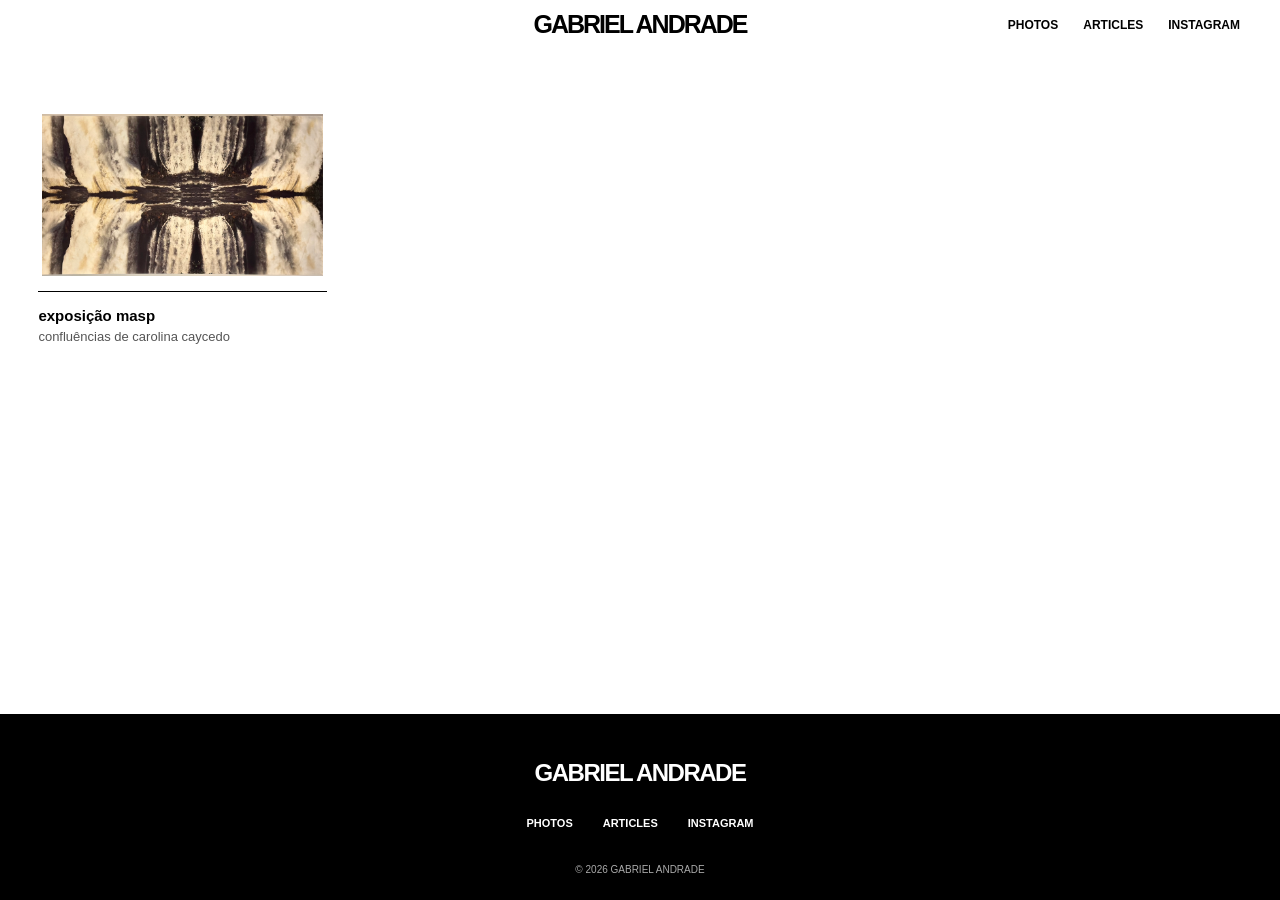
<file: articles.html>
<!DOCTYPE html>
<html lang="pt-br">
<head>
    <meta charset="UTF-8">
    <meta name="viewport" content="width=device-width, initial-scale=1.0">
    <link rel="icon" type="image/jpg" href="img/favicon.jpg">
    <title>Articles | Gabriel Andrade</title>
    <link rel="stylesheet" href="css/articles.css">
</head>

<body>

<nav class="articles-nav">

    <button class="mobile-menu-toggle" aria-label="Abrir menu">
        <span></span>
        <span></span>
    </button>

    <a href="index.html" class="logo">GABRIEL ANDRADE</a>

    <ul class="nav-links">
        <a href="photos.html">PHOTOS</a>
        <a href="articles.html">ARTICLES</a>
        <a href="https://www.instagram.com/gabrieldrde/" target="_blank" rel="noopener noreferrer">INSTAGRAM</a>
    </ul>

</nav>

<div class="mobile-menu-overlay">

    <button class="mobile-menu-close" aria-label="Fechar menu">
        <span></span>
        <span></span>
    </button>

    <div class="mobile-menu-options">
        <a href="photos.html">PHOTOS</a>
        <a href="articles.html">ARTICLES</a>
        <a href="https://www.instagram.com/gabrieldrde/" target="_blank" rel="noopener noreferrer">INSTAGRAM</a>
    </div>

</div>

<main class="articles-container">

    <section class="articles-grid">

<a href="article.html" class="article-card">

    <img src="img/capa-01.jpg" alt="Capa do artigo 1">

    <div class="article-info">
        <hr>
        <h2>exposição masp</h2>
        <p>confluências de carolina caycedo</p>
     </div>

 </a>

    </section>

</main>

<script>
const menuButton = document.querySelector(".mobile-menu-toggle");
const menuOverlay = document.querySelector(".mobile-menu-overlay");
const closeButton = document.querySelector(".mobile-menu-close");

menuButton.addEventListener("click", () => {
    menuOverlay.classList.add("open");
});

closeButton.addEventListener("click", () => {
    menuOverlay.classList.remove("open");
});

document.addEventListener("keydown", (event) => {
    if (event.key === "Escape") {
        menuOverlay.classList.remove("open");
    }
});
</script>

</script>

<footer class="site-footer">
    <h2>GABRIEL ANDRADE</h2>

    <div class="footer-links">
        <a href="photos.html">PHOTOS</a>
        <a href="articles.html">ARTICLES</a>
        <a href="https://www.instagram.com/gabrieldrde/" target="_blank" rel="noopener noreferrer">INSTAGRAM</a>
    </div>

    <p>© 2026 GABRIEL ANDRADE</p>
</footer>

</body>
</html>

</body>
</html>
</file>
<file: css/articles.css>
* {
    margin: 0;
    padding: 0;
    box-sizing: border-box;
    text-decoration: none;
}

html, body {
    min-height: 100%;
}

body {
    min-height: 100vh;
    display: flex;
    flex-direction: column;
}

/* CABEÇALHO */

.articles-nav {
    display: flex;
    justify-content: center;
    align-items: center;
    position: relative;
    width: 100%;
    padding: 10px 40px;
    z-index: 11;
}

.articles-nav .logo {
    font-family: Arial, Helvetica, sans-serif;
    font-size: 25px;
    font-weight: bold;
    letter-spacing: -2px;
    color: black;
    white-space: nowrap;
}

.articles-nav ul {
    position: absolute;
    right: 40px;
    top: 50%;
    transform: translateY(-50%);
    list-style: none;
    display: flex;
    gap: 25px;
    align-items: center;
}

.articles-nav ul a {
    color: black;
    font-size: 12px;
    font-weight: bold;
    font-family: Arial, Helvetica, sans-serif;
    position: relative;
}

/* ARTIGOS */

.articles-container {
    width: 94%;
    max-width: 1600px;
    margin: 65px auto;
    flex: 1;
}

.articles-grid {
    display: grid;
    grid-template-columns: repeat(3, 1fr);
    gap: 45px 25px;
}

.article-card {
    width: 75%;
}

.article-card {
    display: block;
    color: black;
}

.article-card img {
    display: block;
    width: 100%;
    aspect-ratio: 16 / 9;
    object-fit: contain;
    background: none;
    border: none;
    border-radius: 0;
}

.article-card h2 {
    font-family: Arial, Helvetica, sans-serif;
    font-size: 15px;
    font-weight: bold;
    margin-top: 13px;
    color: black;
}

/* MENU MOBILE */

.mobile-menu-toggle,
.mobile-menu-close {
    display: none;
}

.mobile-menu-overlay {
    display: none;
}

@media (max-width: 768px) {

    .articles-nav {
        padding: 10px 15px;
    }

    .articles-nav .logo {
        font-size: 20px;
    }

    .articles-nav ul {
        display: none !important;
    }

    .mobile-menu-toggle {
        display: flex;
        flex-direction: column;
        gap: 6px;
        position: absolute;
        left: 18px;
        top: 50%;
        transform: translateY(-50%);
        background: none;
        border: none;
        cursor: pointer;
        z-index: 30;
    }

    .mobile-menu-toggle span {
        width: 23px;
        height: 1px;
        background: black;
    }

    .mobile-menu-overlay {
        display: flex;
        position: fixed;
        inset: 0;
        width: 100%;
        height: 100vh;
        height: 100dvh;
        background: white;
        z-index: 10000;
        flex-direction: column;
        justify-content: center;
        align-items: center;
        opacity: 0;
        visibility: hidden;
        pointer-events: none;
        transition: opacity .4s ease, visibility .4s ease;
    }

    .mobile-menu-overlay.open {
        opacity: 1;
        visibility: visible;
        pointer-events: auto;
    }

    .mobile-menu-close {
        display: flex;
        flex-direction: column;
        position: absolute;
        top: 22px;
        left: 18px;
        background: none;
        border: none;
        cursor: pointer;
    }

    .mobile-menu-close span {
        width: 23px;
        height: 1px;
        background: black;
    }

    .mobile-menu-close span:first-child {
        transform: translateY(3.5px) rotate(45deg);
    }

    .mobile-menu-close span:last-child {
        transform: translateY(-3.5px) rotate(-45deg);
    }

    .mobile-menu-options {
        display: flex;
        flex-direction: column;
        align-items: center;
        gap: 30px;
    }

    .mobile-menu-options a {
        color: black;
        font-family: Arial, Helvetica, sans-serif;
        font-size: 18px;
        font-weight: bold;
        letter-spacing: -1px;
    }

    .articles-grid {
        grid-template-columns: 1fr;
        gap: 35px;
    }

    .articles-container {
        width: 92%;
        margin: 35px auto;
    }
}

.article-info {
    margin-top: 15px;
}

.article-info hr {
    border: none;
    border-top: 1px solid black;
    width: 100%;
    margin-bottom: 15px;
}

.article-info h2 {
    font-family: Arial, Helvetica, sans-serif;
    font-size: 15px;
    font-weight: bold;
    margin-bottom: 3px;
}

.article-info p {
    font-family: Arial, Helvetica, sans-serif;
    font-size: 13px;
    line-height: 1.5;
    color: #555;
}

/* RODAPÉ */

.site-footer {
    width: 100%;
    background-color: #000000;
    color: white;
    padding: 45px 20px 25px;
    text-align: center;
}

.site-footer h2 {
    font-family: Arial, Helvetica, sans-serif;
    font-size: 24px;
    font-weight: bold;
    letter-spacing: -1.5px;
    margin-bottom: 30px;
}

.footer-links {
    display: flex;
    justify-content: center;
    gap: 30px;
    margin-bottom: 35px;
}

.footer-links a {
    color: white;
    font-family: Arial, Helvetica, sans-serif;
    font-size: 11px;
    font-weight: bold;
    text-decoration: none;
}

.site-footer p {
    color: #aaa;
    font-family: Arial, Helvetica, sans-serif;
    font-size: 10px;
}

@media (max-width: 480px) {
    .site-footer h2 {
        font-size: 21px;
    }

    .footer-links {
        gap: 20px;
    }

    .footer-links a {
        font-size: 10px;
    }
}
</file>
